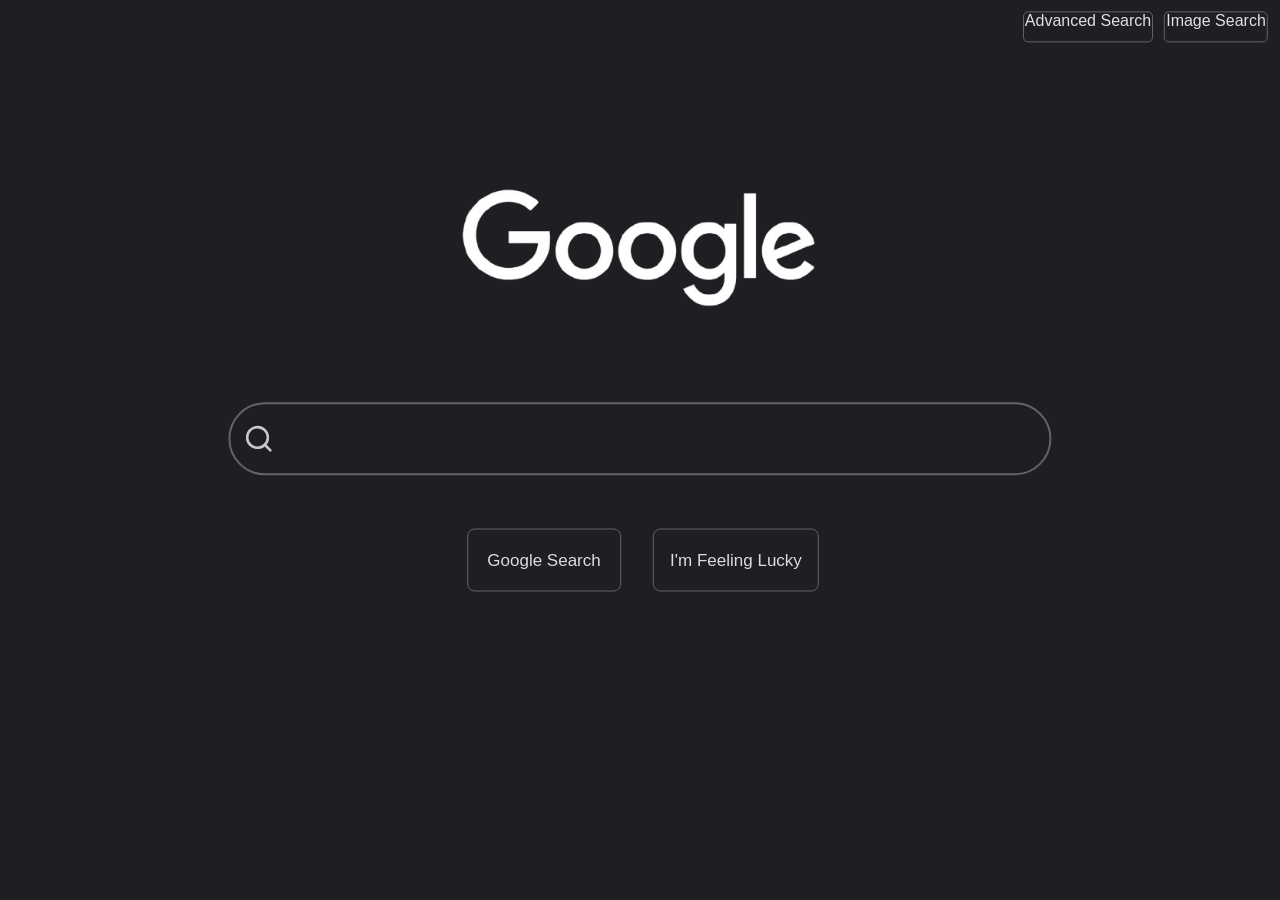
<file: index.html>
<!DOCTYPE html>
<html lang="en">
    <head>
        <title>Google Search</title>
        <link rel="stylesheet" href="style.css">
        <meta name="viewport" content="width=device-width, initial-scale=1.0">
    </head>
    <body>
        <form action="https://google.com/search">
            <input type="text" name="q" id="searchbar">
            <input type="submit" value="Google Search" id="searchbutton">
            <input type="submit" value="I'm Feeling Lucky" name="btnI" id="lucky">
            <img src="googlelogo.png" alt="Google logo" id="logo">
        </form>
        <a href="image.html" id="image-search">Image Search</a>
        <a href="advanced.html" id="advanced-search">Advanced Search</a>
        <img src="[data-uri]" alt="search icon" id="searchicon">
    </body>
</html>
</file>
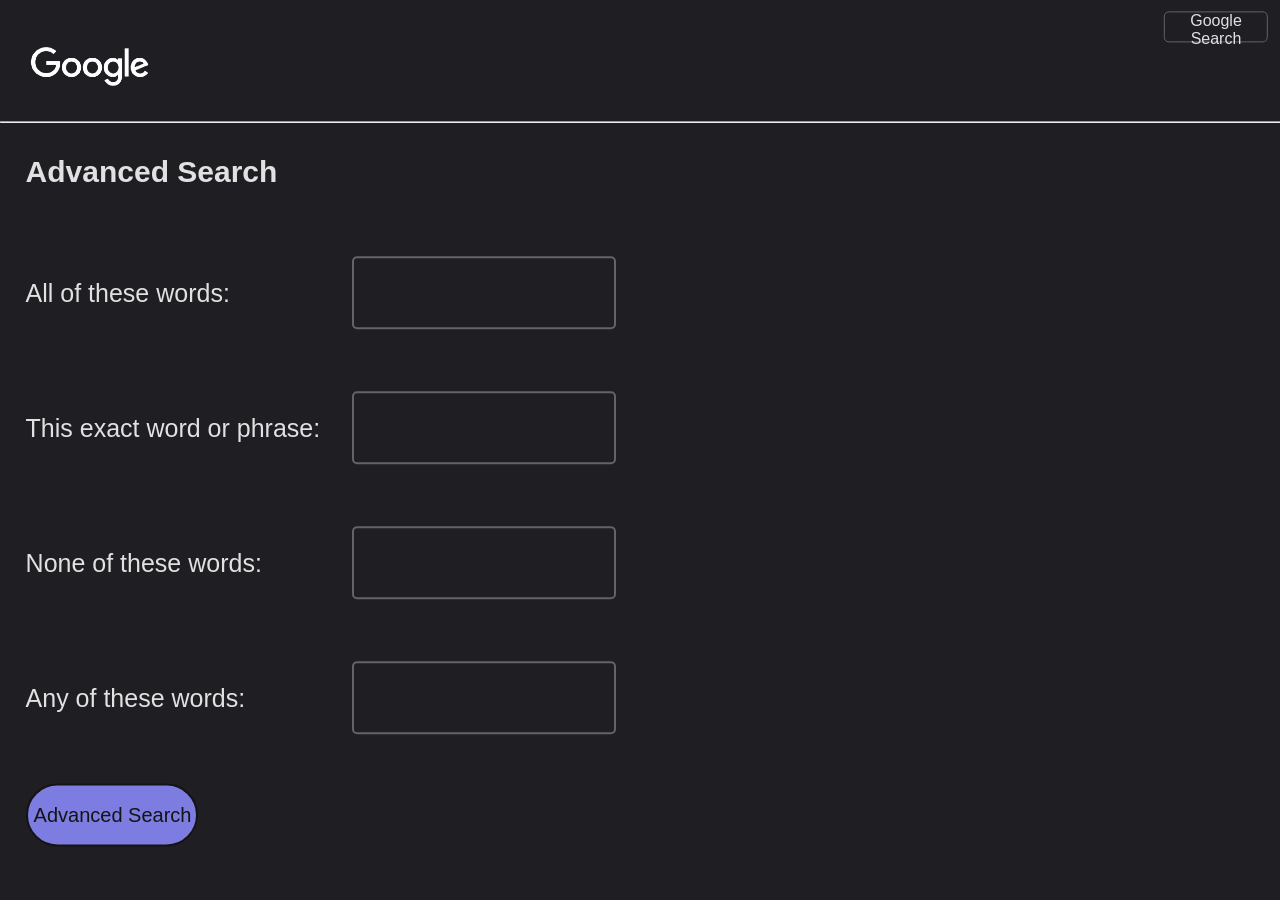
<file: advanced.html>
<!DOCTYPE html>
<html lang="en">
<head>
    <meta charset="UTF-8">
    <meta name="viewport" content="width=device-width, initial-scale=1.0">
    <link rel="stylesheet" href="advanced.css">
    <title>Advanced Search</title>
</head>
<body>
    <img src="googlelogo.png" alt="Google Logo" id="logo">
    <hr style="position: absolute; top: 12.5%; left: 0%; width: 100%;">
    <h1 id="search-label">Advanced Search</h1>
    <form action="https://google.com/search">
        <label for="as_q" class="label" style="top: 32.5%; transform: translate(-0%, -50%);">All of these words:</label>
        <input type="text" name="as_q" class="searchbar" style="top: 32.5%; transform: translate(-0%, -50%);">
        <label for="as_epq" class="label" style="top: 47.5%; transform: translate(-0%, -50%);">This exact word or phrase:</label>
        <input type="text" name="as_epq" class="searchbar" style="top: 47.5%; transform: translate(-0%, -50%);">
        <label for="as_eq" class="label" style="top: 62.5%; transform: translate(-0%, -50%);">None of these words:</label>
        <input type="text" name="as_eq" class="searchbar" style="top: 62.5%; transform: translate(-0%, -50%);">
        <label for="as_oq" class="label" style="top: 77.5%; transform: translate(-0%, -50%);">Any of these words:</label>
        <input type="text" name="as_oq" class="searchbar" style="top: 77.5%; transform: translate(-0%, -50%);">
        <input type="submit" value="Advanced Search" id="button">
    </form>
    <a href="index.html" id="google-search">Google Search</a>
</body>
</html>
</file>
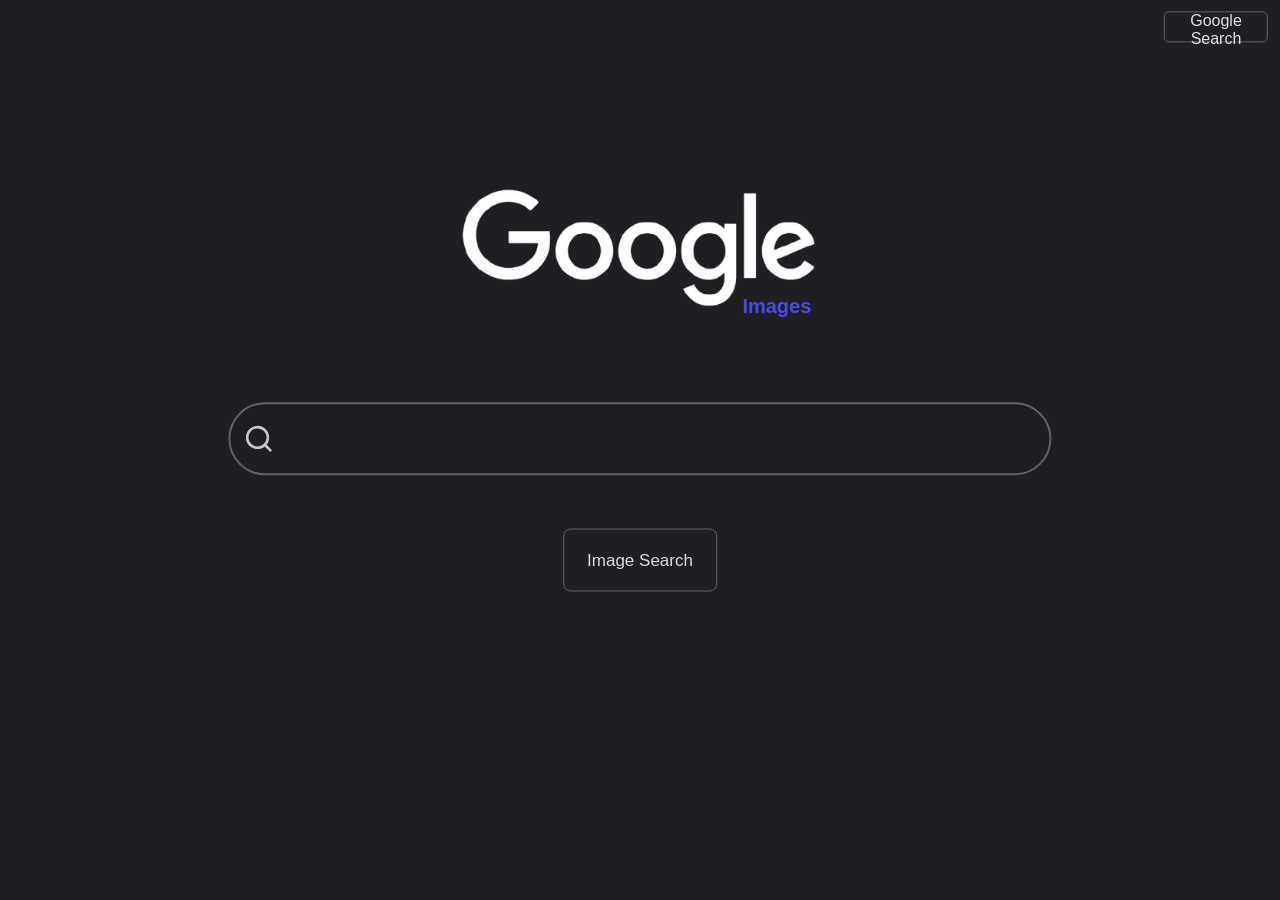
<file: image.html>
<!DOCTYPE html>
<html lang="en">
    <head>
        <title>Image Search</title>
        <link rel="stylesheet" href="style.css">
        <meta name="viewport" content="width=device-width, initial-scale=1.0">
    </head>
    <body>
        <form action="https://google.com/search" method="get">
            <input type="text" name="q" id="searchbar">
            <input type="hidden" name="tbm" value="isch">
            <input type="submit" value="Image Search" id="searchbutton" style="top: 62.25%; left: 50%; transform: translate(-50%, -50%);">
            <img src="googlelogo.png" alt="Google logo" id="logo">
        </form>
        <a href="index.html" id="image-search">Google Search</a>
        <h3 id="images">Images</h3>
        <img src="[data-uri]" alt="search icon" id="searchicon">
    </body>
</html>
</file>
<file: style.css>
body {
    background-color: rgb(30,30,35);
    overflow: hidden;
}

#searchbar {
    position: absolute;
    top: 48.75%;
    left: 50%;
    transform: translate(-50%, -50%);
    background-color: rgb(30,30,35);
    border: 2px solid rgb(100,100,100);
    border-radius: 7.5vh;
    font-family: Arial, Helvetica, sans-serif;
    color: rgb(220,220,220);
    font-size: 20px;
    width: 60vw;
    height: 7.5vh;
    padding-left: 3vw;
    padding-right: 1vw;
}

@keyframes searchbar-focus {
    0% {
        border-color: rgb(100,100,100);
        background-color: rgb(30,30,35);
    }

    100% {
        border-color: rgb(120,120,120);
        background-color: rgb(35,35,40);
    }
}

#searchbar:focus {
    outline: none;
    animation-name: searchbar-focus;
    animation-duration: 250ms;
    animation-timing-function: cubic-bezier(0.075, 0.82, 0.165, 1);
    animation-fill-mode: forwards;
    border-color: rgb(120,120,120);
    background-color: rgb(35,35,40);
}

#searchbutton, #lucky {
    font-family: Arial, Helvetica, sans-serif;
    color: rgb(220,220,220);
    background-color: rgb(30,30,35);
    border: none;
    border-radius: 7.5px;
    text-align: center;
    border: 1px solid rgb(100,100,100);
}

@keyframes button-hover {
    0% {
        border-color: rgb(100,100,100);
        background-color: rgb(30,30,35);
    }
    100% {
        border-color: rgb(120,120,120);
        background-color: rgb(35,35,40);
    }
}

#searchbutton:hover, #lucky:hover {
    cursor: pointer;
    animation-name: button-hover;
    animation-duration: 250ms;
    animation-timing-function: cubic-bezier(0.075, 0.82, 0.165, 1);
    animation-fill-mode: forwards;
    border-color: rgb(120,120,120);
    background-color: rgb(35,35,40);
}

#searchbutton {
    position: absolute;
    left: 42.5%;
    top: 62.25%;
    font-size: 17px;
    transform: translate(-50%, -50%);
    width: 12vw;
    height: 7vh;
}

#lucky {
    position: absolute;
    left: 57.5%;
    top: 62.25%;
    font-size: 17px;
    transform: translate(-50%, -50%);
    width: 13vw;
    height: 7vh;
}

#logo {
    position: absolute;
    top: 28%;
    left: 50%;
    transform: translate(-50%, -50%);
    object-fit: cover;
    z-index: -10;
    width: 30vw;
    height: 25vh;
}

#searchicon {
    position: absolute;
    top: 48.75%;
    left: 18.5%;
    height: 3.5vh;
    transform: translate(+20%, -50%);
}

#images {
    position: absolute;
    font-family: Arial, Helvetica, sans-serif;
    font-size: 20px;
    color: rgb(75,75,225);
    top: 30.5%;
    left: 58%;
}

#image-search, #advanced-search {
    background-color: rgb(30,30,35);
    border: 1px solid rgb(100,100,100);
    color: rgb(225,225,225);
    border-radius: 5px;
    font-family: Arial, Helvetica, sans-serif;
    font-size: 16px;
    text-align: center;
    text-decoration: none;
}

#image-search:hover, #advanced-search:hover {
    cursor: pointer;
    animation-name: button-hover;
    animation-duration: 250ms;
    animation-timing-function: cubic-bezier(0.075, 0.82, 0.165, 1);
    animation-fill-mode: forwards;
    border-color: rgb(120,120,120);
    background-color: rgb(35,35,40);
}

#image-search {
    position: absolute;
    top: 3%;
    left: 95%;
    width: 8vw;
    height: 3.25vh;
    transform: translate(-50%,-50%);
}

#advanced-search {
    position: absolute;
    top: 3%;
    left: 85%;
    width: 10vw;
    height: 3.25vh;
    transform: translate(-50%, -50%);
}
</file>
<file: advanced.css>
body {
    background-color: rgb(30,30,35);
    overflow: hidden;
}

#logo {
    position: absolute;
    top: 7.5%;
    left: 2%;
    transform: translate(-0%,-50%);
    width: 10vw;
}

#search-label {
    position: absolute;
    top: 15%;
    left: 2%;
    font-family: Arial, Helvetica, sans-serif;
    font-size: 30px;
    color: rgb(225,225,225);
}

.label {
    position: absolute;
    left: 2%;
    font-family: Arial, Helvetica, sans-serif;
    font-size: 25px;
    color: rgb(225,225,225);
}

.searchbar {
    position: absolute;
    left: 27.5%;
    font-family: Arial, Helvetica, sans-serif;
    font-size: 15px;
    color: rgb(225,225,225);
    background-color: rgb(30,30,35);
    border: 2px solid rgb(100,100,100);
    border-radius: 5px;
    width: 20%;
    height: 7.5%;
    font-size: 20px;
}

@keyframes animation {
    0% {
        border-color: rgb(100,100,100);
        background-color: rgb(30,30,35);
    }

    100% {
        border-color: rgb(120,120,120);
        background-color: rgb(35,35,40);
    }
}

.searchbar:focus {
    outline: none;
    animation-name: animation;
    animation-duration: 250ms;
    animation-timing-function: cubic-bezier(0.075, 0.82, 0.165, 1);
    animation-fill-mode: forwards;
    border-color: rgb(120,120,120);
    background-color: rgb(35,35,40);
}

#button {
    position: absolute;
    top: 90.5%;
    left: 2%;
    transform: translate(-0%, -50%);
    font-family: Arial, Helvetica, sans-serif;
    font-size: 20px;
    color: rgb(20,20,22);
    background-color: rgb(125,125,225);
    border: 2px solid rgb(20,20,22);
    border-radius: 100px;
    width: 13.5vw;
    height: 7vh;
}

@keyframes button-animation {
    0% {
        border-color: rgb(20,20,22);
        background-color: rgb(125,125,225);
    }

    100% {
        border-color: rgb(40,40,42);
        background-color: rgb(135,135,255);
    }
}

#google-search {
    position: absolute;
    top: 3%;
    left: 95%;
    width: 8vw;
    height: 3.25vh;
    transform: translate(-50%,-50%);
    background-color: rgb(30,30,35);
    border: 1px solid rgb(100,100,100);
    color: rgb(225,225,225);
    border-radius: 5px;
    font-family: Arial, Helvetica, sans-serif;
    font-size: 16px;
    text-align: center;
    text-decoration: none;
}

#button:hover {
    cursor: pointer;
    animation-name: button-animation;
    animation-duration: 250ms;
    animation-timing-function: cubic-bezier(0.075, 0.82, 0.165, 1);
    animation-fill-mode: forwards;
    border-color: rgb(40,40,42);
    background-color: rgb(135,135,255);
}

#google-search:hover {
    cursor: pointer;
    animation-name: animation;
    animation-duration: 250ms;
    animation-timing-function: cubic-bezier(0.075, 0.82, 0.165, 1);
    animation-fill-mode: forwards;
    border-color: rgb(120,120,120);
    background-color: rgb(35,35,40);
}
</file>
